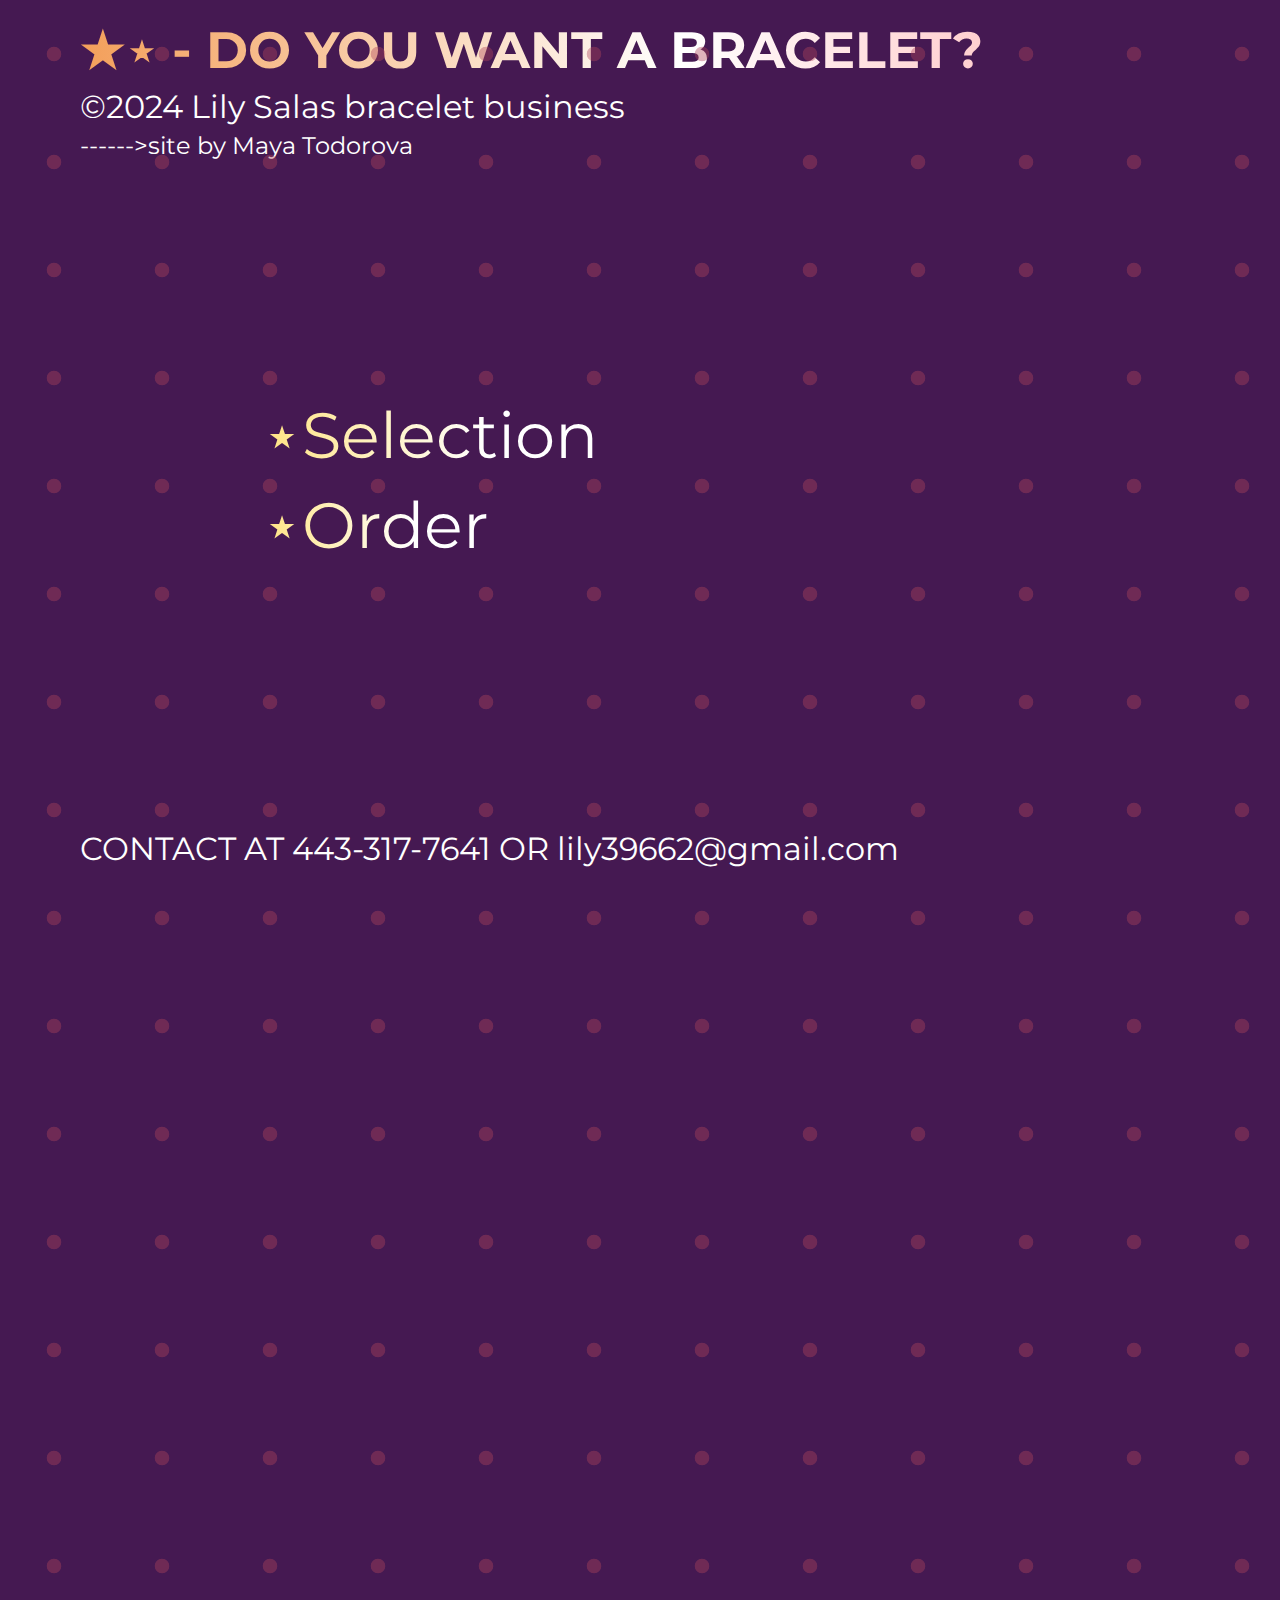
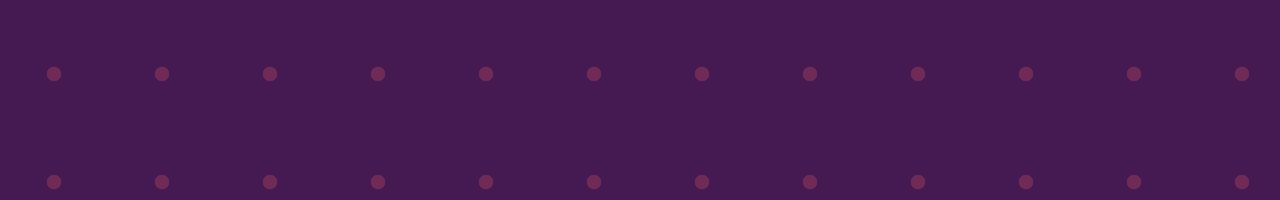
<file: index.html>
<!DOCTYPE html>
<html lang="en" dir="ltr">
    <head>
        <link rel="stylesheet" href="cool.css">
        <meta charset="utf-8">
        <title>bracelet site </title>
        <link rel="preconnect" href="https://fonts.googleapis.com">
        <link rel="preconnect" href="https://fonts.gstatic.com" crossorigin>
        <link href="https://fonts.googleapis.com/css2?family=Arvo&family=Cormorant+Garamond:wght@300&family=Inconsolata:wght@300&family=Lora&family=Montserrat:wght@400;800&family=Roboto:wght@300&family=Space+Mono&display=swap" rel="stylesheet">
        <meta name="viewport" content="initial-scale=1, width=device-width, height=device-height">
    </head>




    <body class="menubody"> 

      <div class="desktop">
        <div id="haha">
          <h1 id="title"> 
            <span class="magic"> ★⋆ -  DO YOU WANT A BRACELET? </span>
         </h1>

          <h1 id="menutitle"> 
            <span class="magic"> ★BRACELETS</span>
          </h1>

          <p class="copyright">©2024 Lily Salas bracelet business</p>
          <p class="copyright2">------>site by Maya Todorova</p>
        </div>

        <div id="menu">
            <div id="menu-items">
           <a href="selection.html" class="menu-item"> <span class="magic1">⋆Selection </span></a>
            <a href="order.html" class="menu-item"> <span class="magic1">⋆Order </span></a>
         </div>
            <div id="menu-background-pattern">
            </div>
        </div>

        <div class="contactdiv">
          <p class="contact">CONTACT AT 443-317-7641 OR lily39662@gmail.com</p>
        </div>
      </div>


      <div class="mobilephone">

        <div class="mobtopdiv">
          <h1 id="mobiletitle"> <span class="magic">★BRACELETS</span></h1>
          <p class="mobcopy">©2024 Lily Salas bracelet business</p>
          <p class="mobcopy">------>site by Maya Todorova</p>
        </div>

        <div class="mobmenu">
          <div class="mobmenuitems">
            <a href="selection.html" class="mobmenuthing"><span class="magic1">⋆Selection</span></a>
            <a href="order.html" class="mobmenuthing"><span class="magic1">⋆Order</span></a>
          </div>

          <div class="mobcontactdiv">
            <p class="mobcontact">CONTACT AT 443-317-7641</p>
            <p class="mobcontact2">OR lily39662@gmail.com</p>
          </div>
        </div>

      </div>
        
    </body>




    <footer>
      <script src="index.js" charset="utf-8"></script>
    </footer>



</html>
</file>
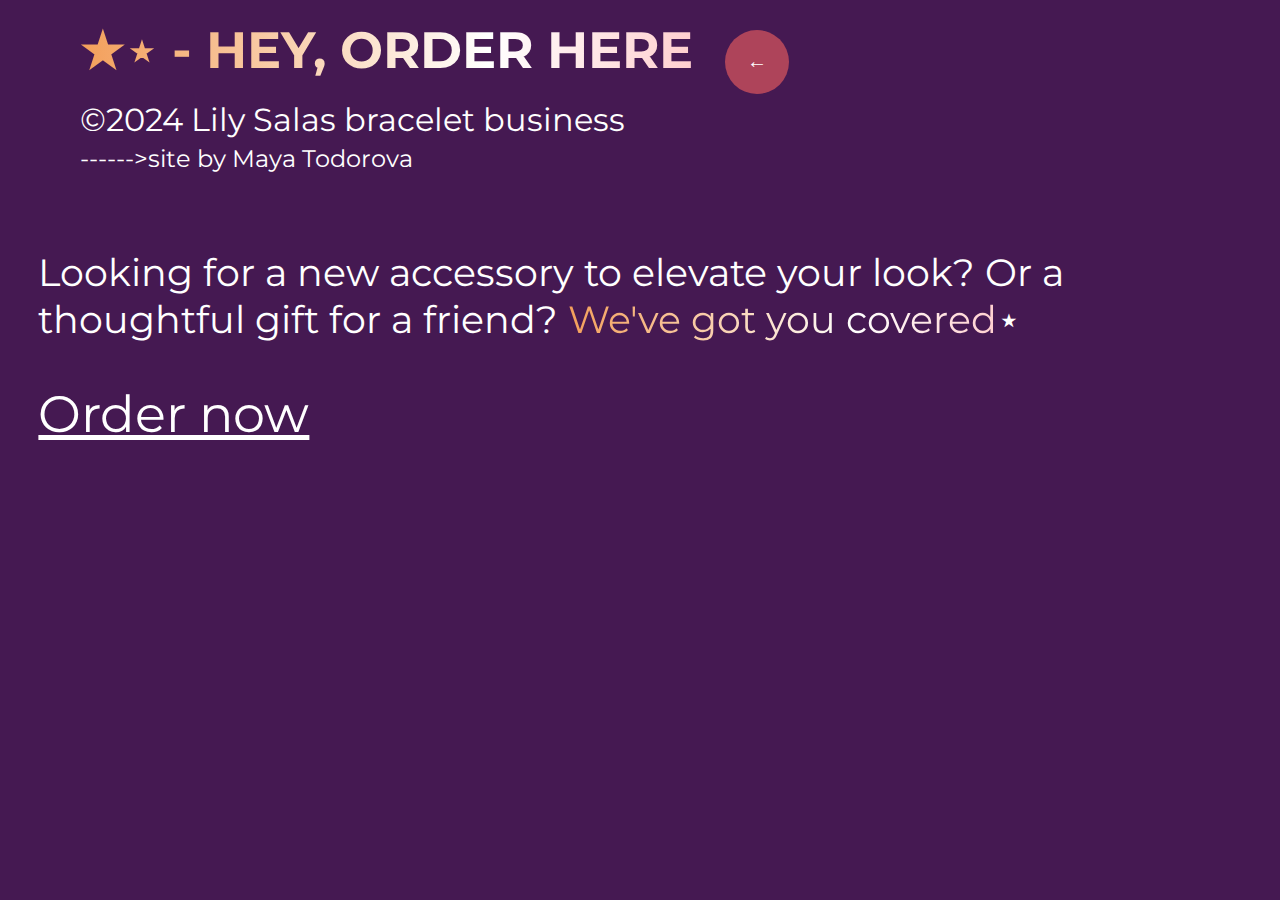
<file: order.html>
<!DOCTYPE html>
<html lang="en" dir="ltr">

<head>
  <meta charset="utf-8">
  <title>order here</title>
  <link rel="stylesheet" href="cool.css">
  <link rel="preconnect" href="https://fonts.googleapis.com">
  <link rel="preconnect" href="https://fonts.gstatic.com" crossorigin>
  <link href="https://fonts.googleapis.com/css2?family=Arvo&family=Cormorant+Garamond:wght@300&family=Inconsolata:wght@300&family=Lora&family=Montserrat:wght@400;800&family=Roboto:wght@300&family=Space+Mono&display=swap" rel="stylesheet">
  <meta name="viewport" content="initial-scale=1, width=device-width, height=device-height">
</head>

<body>
 
  <div class="top-select" >

    <h1 id="title">
      <span class="magic"> ★⋆ -  HEY, ORDER HERE</span>
    </h1>

    <h1 id="othertitle"> 
      <span class="magic"> ORDER</span>
    </h1>

<button class="menubtn" onClick="location.href='index.html'"> ←  </button>


    <p class="copyright">©2024 Lily Salas bracelet business</p>
    <p class="copyright2">------>site by Maya Todorova</p>
  </div>

  <div class="order-here-now">
    <p class="top-caption"> Looking for a new accessory to elevate your look? Or a thoughtful gift for a friend?
      <span class="magic"> We've got you covered</span>⋆</p>
      <a href="https://docs.google.com/forms/d/1Oi0z4DFWzv5oAKpDHWEUx8kx-wQ_05xKpqkfJDnTdF8/viewform?edit_requested=true" class="order-link"> Order now </a>
  </div>


</body>


<footer>
  <script src="index.js" charset="utf-8"></script>
</footer>


</html>
</file>
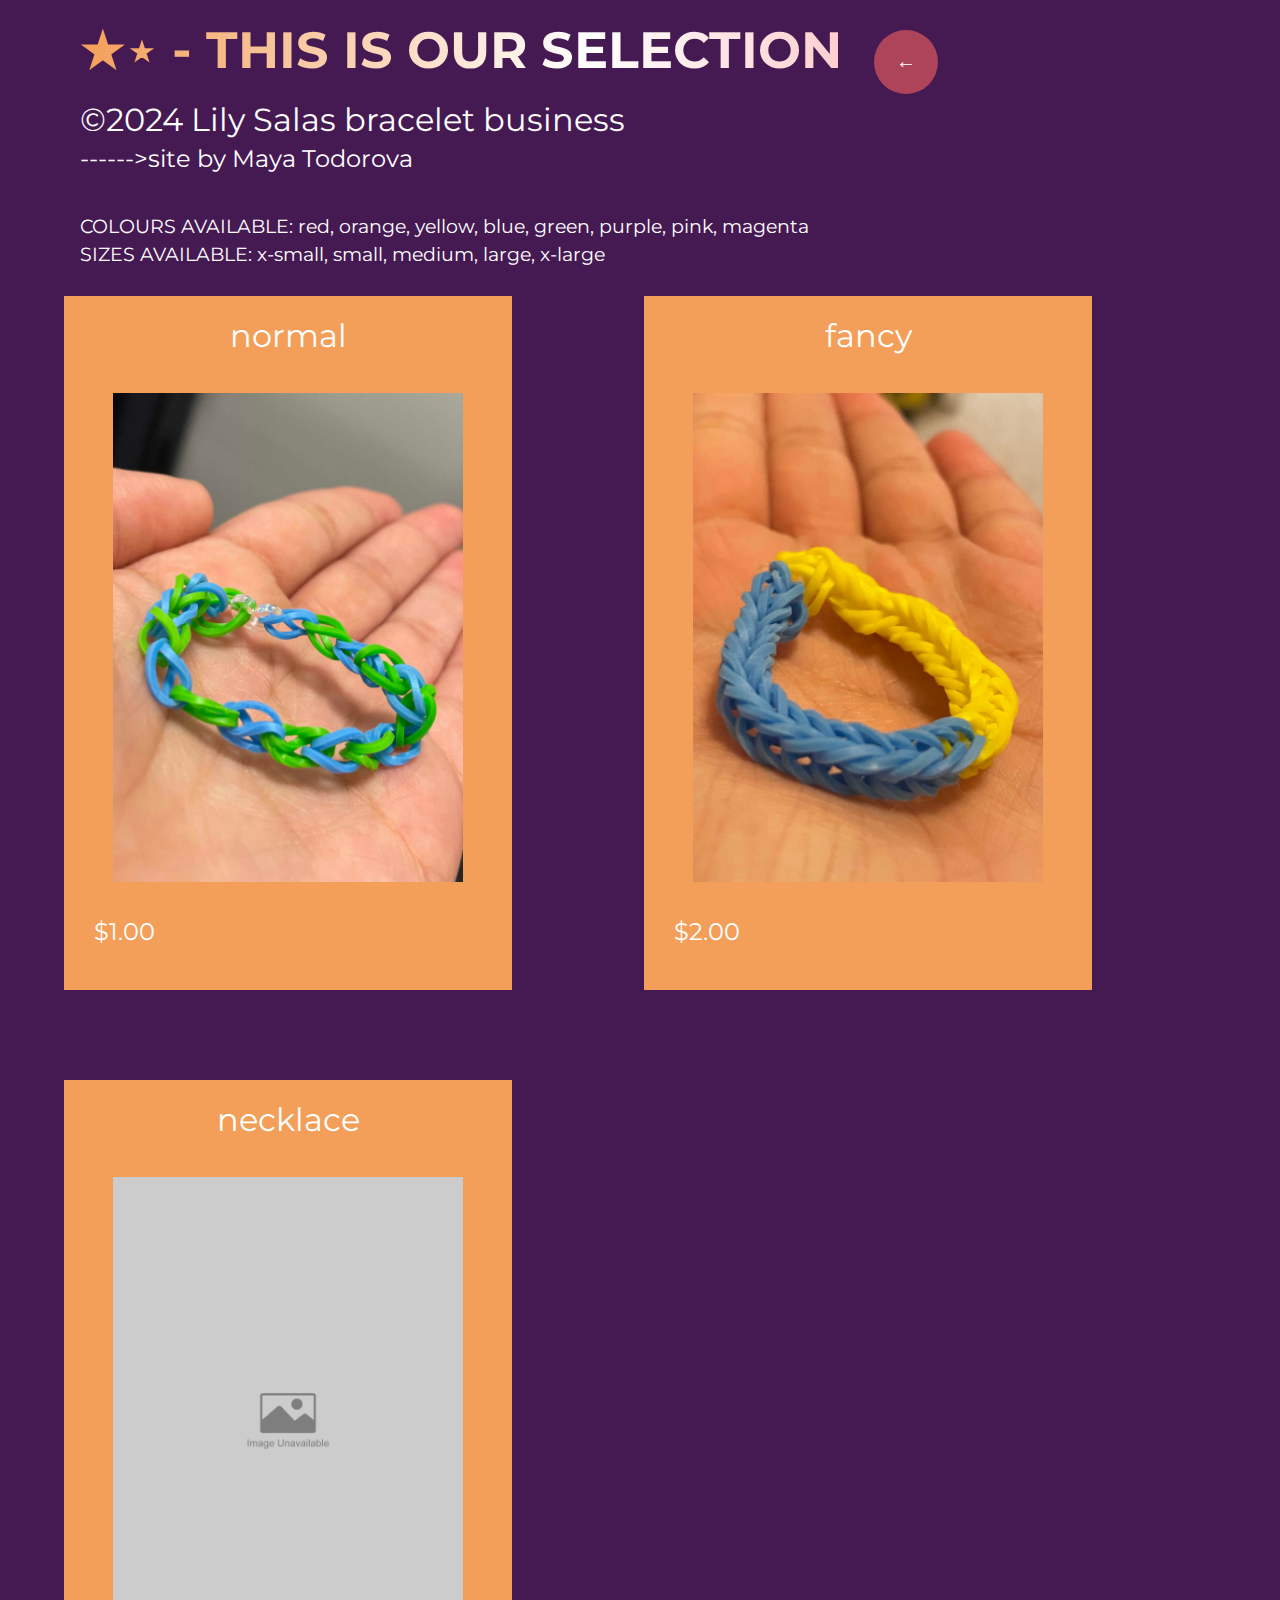
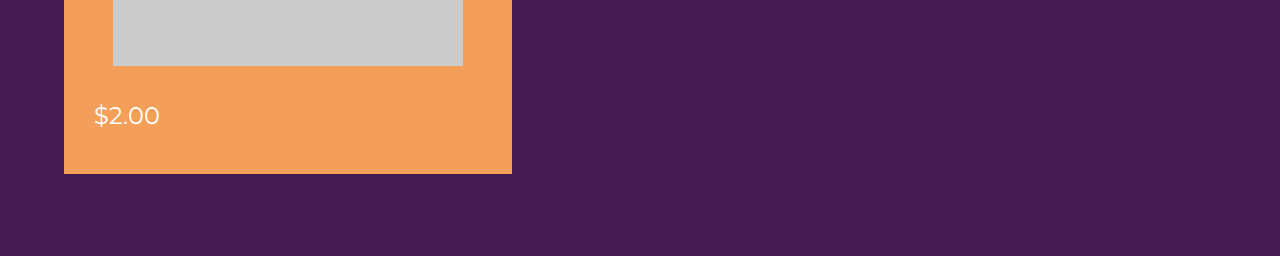
<file: selection.html>
<!DOCTYPE html>
<html lang="en" dir="ltr">

<head>
    <meta charset="utf-8">
    <title>our selection</title>
    <link rel="stylesheet" href="cool.css">
    <link rel="preconnect" href="https://fonts.googleapis.com">
    <link rel="preconnect" href="https://fonts.gstatic.com" crossorigin>
    <link href="https://fonts.googleapis.com/css2?family=Arvo&family=Cormorant+Garamond:wght@300&family=Inconsolata:wght@300&family=Lora&family=Montserrat:wght@400;800&family=Roboto:wght@300&family=Space+Mono&display=swap" rel="stylesheet">
    <meta name="viewport" content="initial-scale=1, width=device-width, height=device-height">
</head>

<body>

    <div class="top-select">


        <h1 id="title">
        <span class="magic"> ★⋆ -  THIS IS OUR SELECTION</span>
        </h1>

            <h1 id="othertitle"> 
                <span class="magic"> SELECTION</span>
            </h1>

        <button class="menubtn" onClick="location.href='index.html'"> ← </button>


        <div style="position: fixed; bottom: 0px; margin-bottom: 50px; margin-left: 50%; width: 100px; height: 100px; ">
            <button class="othermenubtn" onClick="location.href='index.html'"> ←  </button>
          </div>

        <p class="copyright">©2024 Lily Salas bracelet business</p>
        <p class="copyright2">------>site by Maya Todorova</p>
    </div>

    <p class="available"> COLOURS AVAILABLE: red, orange, yellow, blue, green, purple, pink, magenta</p>
    <p class="available1"> SIZES AVAILABLE: x-small, small, medium, large, x-large</p>

    <div class="theselection">
        <div class="option">
            <p class="brac-type">normal</p>
            <center>
                <img class="image" src="normal-bracelet-image.jpg" draggable="false"/>
            </center>
            <p class="brac-info">$1.00</p>

        </div>
        <div class="option">
            <p class="brac-type">fancy</p>
            <center>
                <img class="image" src="fishtail-bracelet-image.jpg" draggable="false"/>
            </center>
            <p class="brac-info">$2.00</p>

        </div>
        <div class="option">
            <p class="brac-type">necklace</p>
            <center>
            <img class="image" src="image-unavailable1.jpeg" draggable="false"/>
            </center>
            <p class="brac-info">$2.00</p>

        </div>
    </div>

</body>








<footer>
    <script src="index.js" charset="utf-8"></script>
</footer>


</html>
</file>
<file: cool.css>
body {
  background-color: #451952;
  display: inline;
  overflow: scroll;
}

.menubody {
  overflow: hidden;
  background-color: #451952;
  display: inline;
}

#menu {
  align-items: center;
  display: flex;
  height: 70vh;
  width: 50vw;
}

#menu-items {
  margin-left: clamp(4rem, 20vw, 48rem);
  position: relative;
  z-index: 2;
}

#menu[data-active-index="0"] > #menu-background-pattern {
  background-position: 0% -25%;
}

#menu[data-active-index="1"] > #menu-background-pattern {
  background-position: 0% -50%;
}

#menu[data-active-index="2"] > #menu-background-pattern {
  background-position: 0% -75%;
}

#menu[data-active-index="3"] > #menu-background-pattern {
  background-position: 0% -100%;
}


 #menu-background-pattern {
  background-image: radial-gradient(
    rgb(174, 68, 90) 9%, 
    transparent 10%
  );
  background-position: 0% 0%;
  background-size: 12vmin 12vmin;
  height: 200vh;
  left: 0px;
  position: absolute;
  top: 0px;
  transition: opacity 800ms ease, 
    background-size 800ms ease,
    background-position 800ms ease;
  width: 200vw;
  z-index: 1;
  opacity: 40%
} 

#menu-items:hover ~ #menu-background-pattern {
  background-size: 11vmin 11vmin;
  opacity: 0.5;
}


#menu-items:hover > .menu-item {
  opacity: 0.3;
}

#menu-items:hover > .menu-item:hover {
  opacity: 1; 
}

.menu-item {
  color: white;
  cursor: pointer;
  display: block;
  font-family: 'Montserrat', sans-serif;
  font-size: 64px;
  padding: clamp(0.25rem, 0.5vw, 1rem);
  text-decoration: none;
  transition: opacity 400ms ease;
}

#title {
    color: white;
    display: inline;
    font-family: 'Montserrat', sans-serif;
    font-size: clamp(2rem, 4vw, 4rem);
    text-decoration: none;
    padding-left: clamp(5rem, 3rem, 3rem);
}

.haha1 {
  display: inline;
}

.menubtn {
  display: inline; 
  margin-left: 400px;
  height: 4rem;
  width: 4rem;
  transform: translateX(-50%);
  background-color: rgb(174, 68, 90);
  border: none;
  border-radius: 5rem;
  outline: none;
  cursor: pointer;
  transition: transform, background-color;
  transition-timing-function: ease;
  transition-duration: 400ms;
  font-size: 20px;
  color: white;

  transition: transform, margin-left;
  transition-timing-function: ease;
  transition-duration: 400ms;
}

.menubtn:hover {
  transform: translateX(-50%) scale(1.20);
  background-color: #F39F5A;

}

@keyframes background-pan {
  from {
    background-position: 0% center;
  }
  
  to {
    background-position: 200% center
  }
}

/**magic stuff **/


.magic {
  animation: background-pan 3s linear infinite;
  background: linear-gradient( 
    to right, 
    #F39F5A,
    white, 
    #FF9F9F,
    #F39F5A
  );
  background-size: 200%;
  white-space: nowrap; 
  background-clip: text;
  -webkit-text-fill-color: transparent; 
}

.magic1:hover {
  animation: background-pan 1.7s linear infinite;
  background: linear-gradient( 
    to right, 
    #F39F5A,
    white, 
    white,
    #F39F5A
  );
  background-size: 200%;
  white-space: nowrap; 
  background-clip: text;
  -webkit-text-fill-color: transparent; 
}

.magic1 {
  animation: background-pan 4s linear infinite;
  background: linear-gradient( 
    to right, 
    #FFE382,
    white, 
    white,
    #FFE382
  );
  background-size: 200%;
  white-space: nowrap; 
  background-clip: text;
  -webkit-text-fill-color: transparent; 
}

.top-caption {
  color: white;
  display: block;
  font-family: 'Montserrat', sans-serif;
  font-size: clamp(2rem, 3vw, 3rem);
  padding-left: clamp(2rem, 3vw, 3rem);
  padding-top: clamp(2rem, 3vw, 3rem);

}

.order-link {
  color: white;
  display: block;
  font-family: 'Montserrat', sans-serif;
  font-size: clamp(3rem, 4vw, 4rem);
  padding-left: clamp(2rem, 3vw, 3rem);
  transition: transform, color;
  transition-timing-function: ease;
  transition-duration: 400ms;
}

.order-link:hover {
  color: #F39F5A;
}





.copyright {
  color: white;
  display: block;
  font-family: 'Montserrat', sans-serif;
  font-size: clamp(2rem, 1.4vw, 1.4rem);
  padding-left: clamp(5rem, 3rem, 3rem);
  margin-block-start: 0.2em;
  margin-block-end: 0.3rem;
}

.copyright2 {
  color: white;
  display: block;
  font-family: 'Montserrat', sans-serif;
  font-size: clamp(1.5rem, 1vw, 1rem);
  padding-left: clamp(5rem, 3rem, 3rem);
  margin-block-start: 0.2em;
  margin-block-end: 0.2em;
}

.theselection {
  display: block; 
}

.option {
  background-color: #F39F5A;
  padding: 20px;
  padding-left: 30px;
  padding-right: 30px;
  display: inline-block;
  width: 23%;
  box-sizing: border-box;
  margin: 5%;
  margin-top: 1.6rem;
}

.image {
  display: inline-block;
  width: 90%;
  box-sizing: border-box;

  margin: 5%;
  margin-top: 1.6rem;

}

.brac-type {
  color: white;
  display: block;
  font-family: 'Montserrat', sans-serif;
  font-size: clamp(2rem, 1.5vw, 1.5rem);
  margin-block-start: 0em;
  margin-block-end: 0.4em;
  text-align: center;
}

.brac-info {
  color: white;
  display: block;
  font-family: 'Montserrat', sans-serif;
  font-size: clamp(0.8rem, 1.5vw, 1.5rem);
  margin-block-end: 1em;
  margin-block-start: 0.5em;
}

#title1 {
  color: white;
  display: inline;
  font-family: 'Montserrat', sans-serif;
  font-size: clamp(2rem, 2.5vw, 2.5rem);
  text-decoration: none;
  margin-left: clamp(5rem, 3rem, 3rem);
}

.available {
  color: white;
  display: block;
  font-family: 'Montserrat', sans-serif;
  font-size: clamp(1rem, 1.5vw, 1.5rem);
  padding-left: clamp(5rem, 3rem, 3rem);
  padding-top: 2rem;
  margin-block-start: 0.5em;
  margin-block-end: 0.2em;
}

.available1 {
  color: white;
  display: block;
  font-family: 'Montserrat', sans-serif;
  font-size: clamp(1rem, 1.5vw, 1.5rem);
  padding-left: clamp(5rem, 5rem, 5rem);
  margin-block-start: 0.2em;
  margin-block-end: 0.2em;
}

.contact {
  color: white;
  display: inline;
  font-family: 'Montserrat', sans-serif;
  font-size: clamp(2rem, 2.5vw, 2.5rem);
  text-decoration: none;
  padding-left: clamp(5rem, 3rem, 3rem);
  position: absolute;
  bottom: 0;
}

#othertitle {
  display: none;
  color: white;
  font-family: 'Montserrat', sans-serif;
  font-size: clamp(4rem, 6vw, 6rem);
  text-decoration: none;
  padding-left: clamp(4rem, 3rem, 3rem);
}

#menutitle {
  display: none;
  color: white;
  font-family: 'Montserrat', sans-serif;
  font-size: clamp(3rem, 6vw, 6rem);
  text-decoration: none;
  text-align: center;
  margin-block-start: 0em;
  margin-block-end: 0em;
}

.othermenubtn {
  display: none;
  height: clamp(6rem, 5vw, 5rem);
  width: clamp(6rem, 5vw, 5rem);
  transform: translateX(-50%);
  background-color: rgb(174, 68, 90);
  border: none;
  border-radius: 5rem;
  outline: none;
  cursor: pointer;
  transition: transform, background-color;
  transition-timing-function: ease;
  transition-duration: 400ms;
  font-size: 25px;
  color: white;
  position: fixed;

  transition: transform;
  transition-timing-function: ease;
  transition-duration: 400ms; 
}

.othermenubtn:hover {
  transform: translateX(-50%) scale(1.20);
  background-color: #F39F5A;
}


.mobilephone {
  display: none;
}

@media screen and (max-width: 1450px) {
  .menubtn {
    margin-left: 100px;
    transition: transform, margin-left;
    transition-timing-function: ease;
    transition-duration: 400ms;
  }
}


@media screen and (max-width: 1400px) {
  .option {
    width: 35%
  }
  
  .menubtn {
    margin-left: 50px;
  }

  .brac-info {
    font-size: clamp(1.5rem, 1.5vw, 1.5rem);
  }

  .menu-item {
    font-size: 4rem;
    transition: transform, font-size ;
    transition-timing-function: ease;
    transition-duration: 400ms;
  }

}


@media screen and (max-width: 1200px) {
  .option {
    width: 70%; 
    margin-left: 15%;
  }

  .image { 
    max-width: 400px;
  }

  .menubtn {
    display: none;
  }

  #title {
    display: none;
  }
  
  #othertitle {
    display: inline;
    padding-left: clamp(2rem, 3vw, 3rem);
    text-align: center;
  }

  .copyright {
    padding-left: clamp(2rem, 3vw, 3rem);
  }

  .copyright2 {
    padding-left: clamp(2rem, 3vw, 3rem);
  }

  .available {
    padding-left: clamp(2rem, 3vw, 3rem);
  }
  .available1 {
    padding-left: clamp(2rem, 3vw, 3rem);
  }

  .contactdiv {
    padding-left: clamp(2rem, 3vw, 3rem);
  }


  .brac-info {
    font-size: clamp(2rem, 2vw, 2rem);
  }

  .othermenubtn {
    display: inline;
  }

  #menutitle {
    display: block;
  }

  .contact {
    padding-left:0;
  }

  .menu-item {
    font-size: 70px;
    padding-left: 0px;
  }

  #menu-items {
    margin-left:clamp(4rem, 3rem, 3rem) ;
  }
} 






/** THIS IS MOBILE CSS!!!!!!!!! **/




@media screen and (max-width: 460px) {
  .desktop {
    display: none;
  }

  #othertitle {
    font-size: 4rem;
  }

  .mobilephone {
    display: inline;
  }

  .menubody {
    width: 100%;
  }

}

.mobcontactdiv {
  position: absolute;
  bottom: 0;
}

.mobcontact2 {
  margin-block-start: 0em;
}

.mobcontact {
  margin-block-end: 0em;
}

.mobiletitle {
  color: white;
  display: inline;
  font-family: 'Montserrat', sans-serif;
}

.mobcopy {
  color: white;
}

.mobmenuthing{
  color: white;
}

.mobmenuitems {
  display: sm; 
}
</file>
